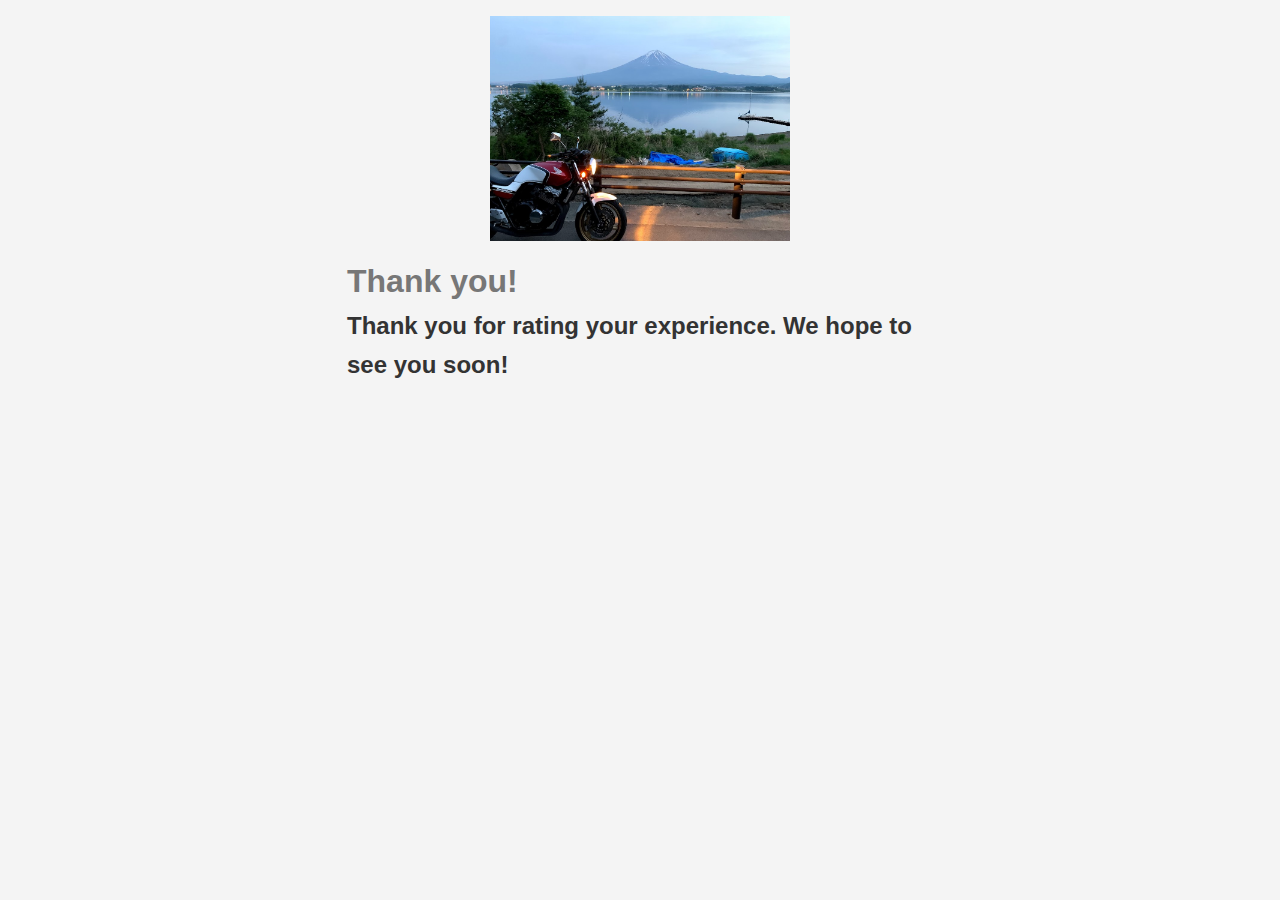
<file: templates/success.html>
<!DOCTYPE html>
<html lang="en">
<head>
    <meta charset="UTF-8">
    <meta name="viewport" content="width=device-width, initial-scale=1.0">
    <meta http-equiv="X-UA-Compatible" content="ie=edge">
    <link rel="stylesheet" href="../static/style.css">
    <title>Thank you!</title>
</head>
<body>
    <div class="container">
        <img src="../static/photo.jpg" alt="" class="logo">
        <h1>Thank you!</h1>
        <h2>Thank you for rating your experience. We hope to see you soon!</h2>
    </div>
</body>
</html>
</file>
<file: static/style.css>
* {
    box-sizing: border-box;
    margin: 0;
    padding: 0;
}

body {
    background: #f4f4f4;
    font-family: Arial, Helvetica, sans-serif;
    color: #333;
    line-height: 1.6;
}

.container {
    max-width: 650px;
    margin: 1rem auto;
    overflow: auto;
    padding: 0 2rem;
}

h1 {
    color: #777;
    margin-top: 15px;
}

h3 {
    margin-bottom: 10px;
}

img {
    width: 100%;
}

.message {
    text-align: center;
    padding: 5px;
    border: #ccc dotted 2px;
    margin-top: 2rem;
}

.logo {
    width: 300px;
    display: block;
    margin: auto;
}

.form-group {
    margin: 1rem 0;
}

input[type='text'],
select,
textarea {
    display: block;
    width: 100%;
    padding: 0.4rem;
    font-size: 1.2rem;
    border: 1px solid #ccc;
}

.btn {
    display: block;
    width: 100%;
    background: #333;
    color: #fff;
    padding: 10px 20px;
    border: none;
    cursor: pointer;
    outline: none;
    margin-top: 10px;
}
</file>
